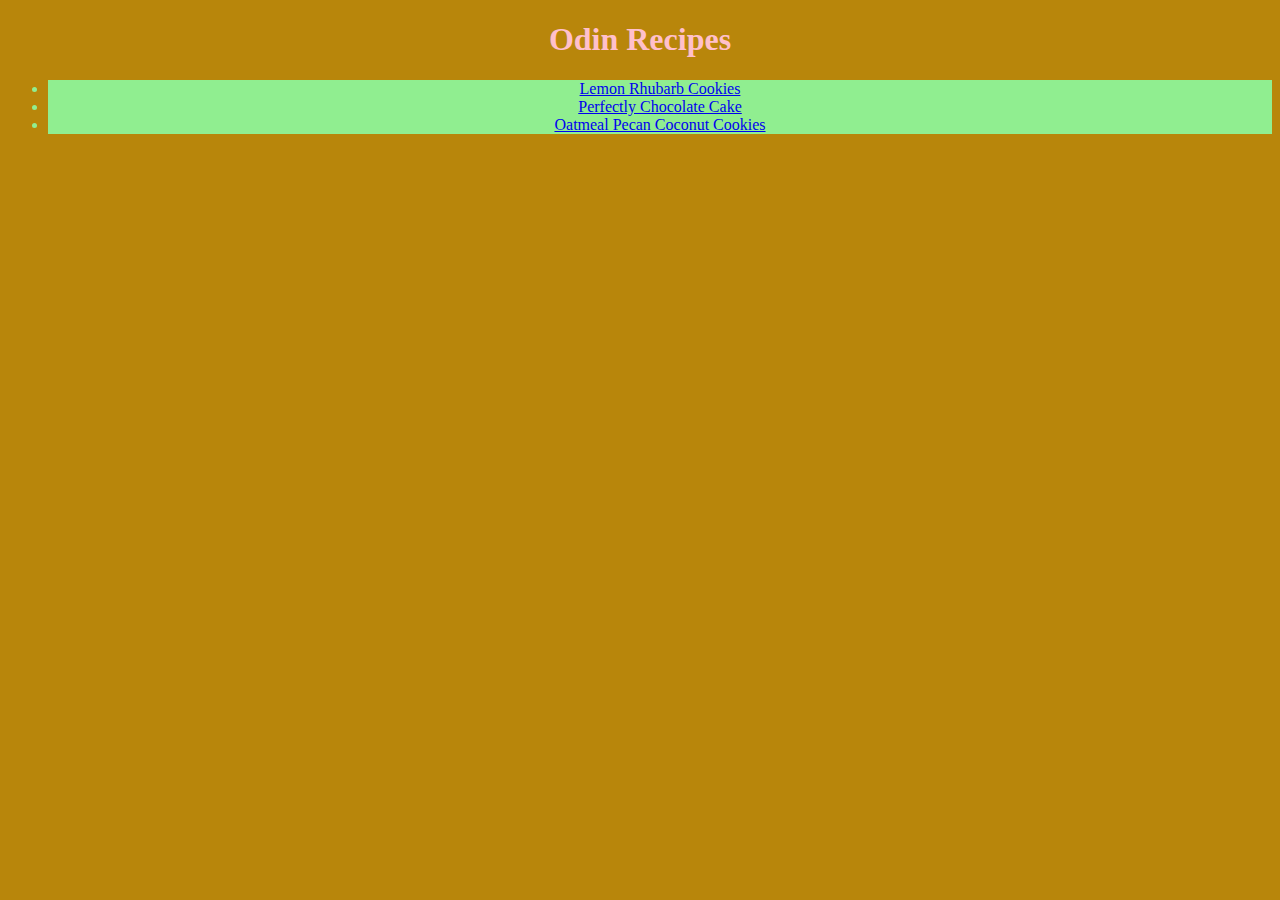
<file: index.html>
<!DOCTYPE html>
<html lan="en">
    <head>
        <meta charset="UTF-8">
        <link rel="stylesheet" href="styles.css"/>
    </head>
    <body class="index">
        <h1>Odin Recipes</h1>
        <ul>
        <li class="link"><a href="lemonrhubarb.html">Lemon Rhubarb Cookies</a></li>
        <li class="link"><a href="chocolatecake.html">Perfectly Chocolate Cake</a></li>
        <li class="link"><a href="oatmealcookies.html">Oatmeal Pecan Coconut Cookies</a></li>
        </ul>    
    </body>
</html>
</file>
<file: styles.css>
.index,
.lemon,
.chocolate,
.oatmeal {
    font-family: Garamond, serif;
    font-weight: 800;
    color: pink;
    background-color: darkgoldenrod;
    text-align: center;
}

.link {
    background-color:lightgreen;
    font-weight: 500;
    text-align: center;
}

li {
    color: lightgreen;
    font-weight: 300;
    text-align: left;
}

.temp {
    color:darkorchid;
}

img {
    height: auto;
    width: 700px;
}
</file>
